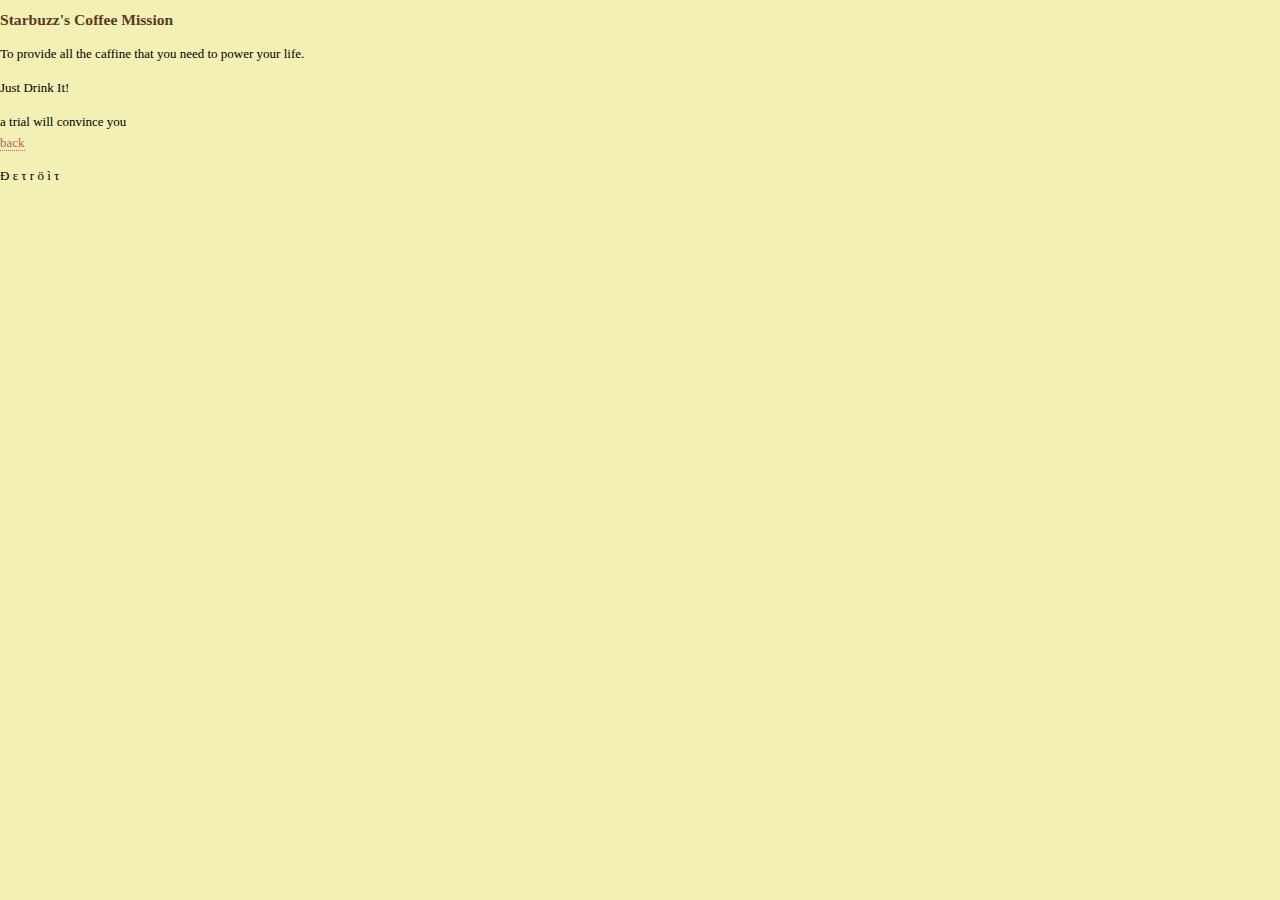
<file: mission.html>
<!doctype html>
<html> 
 <head>  <meta charset="utf-8">
  <title> Our Mission </title>
  <link type="text/css" rel="stylesheet" href="index.css"
 </head>
 <body>
  <h1> Starbuzz's Coffee Mission </h1>
 <p>To provide all the caffine that you need to power your life. </p>
  <p> Just Drink It! </p>
  <p> a trial will convince you <br>
  <a href= "index.html" title="return to home page"> back</a> </p>
  &#208; &epsilon; &tau; &#114; &ouml; &igrave; &tau;
 </body>
</html>
</file>
<file: index.css>
/*what the f*** seriously, is this css?, this freakin dude that always seemed a world apart well, lets see what's relly up, this is just the first. testing 
 out the comment section...... */
body{
	margin: 0px;
	font: small/1.6em georgia,"Times New Romans",Times,serif,sans-serif;
	background-color: #f2f0b4;
}
#header{
	background-color: #593c1f;
	margin: 10px;
	height: 120px;
}
#main{
	background: #f2f0a4;
	font-size: 105%;
	padding: 15px;
	margin: 0px 10px 10px 10px;
	width: 420px;
	float: left;
}
#sidebar{
	background: #f2f0a4;
	font-size: 105%;
	padding: 15px;
	margin: 0px 10px 10px 470px;
	/*width: 280px;
	float: right;*/
}
#footer{
	background-color: #593c1f;
	color: #f2f0a4;
	text-align: center;
	padding: 15px;
	margin: 10px;
	font-size: 90%;
	clear: left;
}
h1,h2, h3{ color: #593c1f;}

h1 { font-size: 120%; }

.slogan{	color: #954b4b; }
.beanheading {text-align: center;
line-height: 1.8em;
}
a:link{
	color: #b76666;
	text-decoration: none;
	border-bottom: thin dotted #b76666;
}
a:visited{
	color: #593c1f;
	text-decoration: none;
	border-bottom: thin dotted #593c1f;
}
#elixirs{
	border-width: thin;
	border-style: solid;
	border-color: #007e7e;
	width: 200px;

	padding-left: 20px;
	padding-right: 20px;
	padding-bottom: 20px;

	margin-left: 20px;
	text-align: center;
	background-image: url(images/elixir-logo.gif);
	background-repeat: repeat-x;
	line-height: 1;
	float: right;
	background-color: white;
}
#elixirs h2 {
	color: #000000;
}
#elixirs h3{
	color: red;
}
#elixirs a:link{
	color: #007e7e;
}
#elixirs a:visited{
	color: #333333;
}
#elixirs a:hover{
	background: red;
	color: #0d5353;
}
#allcontent{
	width: 800px;
	padding-top: 5px;
	padding-bottom: 5px;
	background-color: #675c47;
	margin-right: auto;
	margin-left: auto;
}
</file>
